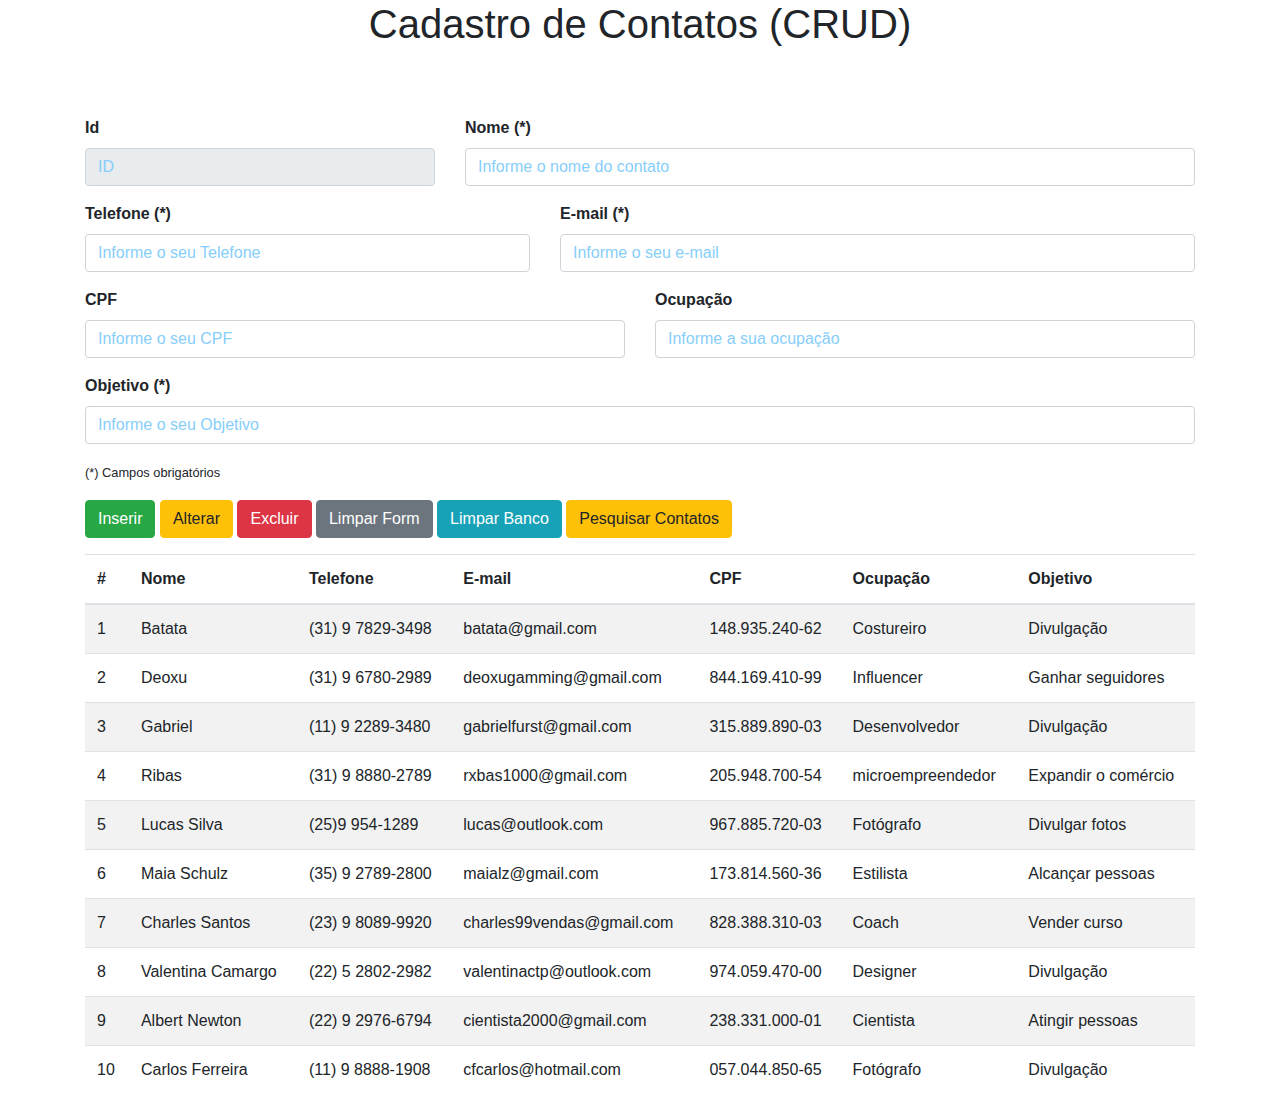
<file: index.html>
<!DOCTYPE html>
<html lang="en">

<head>
    <meta charset="UTF-8">
    <meta name="viewport" content="width=device-width, initial-scale=1.0">
    <meta http-equiv="X-UA-Compatible" content="ie=edge">
    <title>Cadastro de Contatos</title>
    <link rel="stylesheet" href="https://stackpath.bootstrapcdn.com/bootstrap/4.1.0/css/bootstrap.min.css">
    <link rel="stylesheet" href="style.css">
</head>

<body onload="init()">
    <h1>Cadastro de Contatos (CRUD)</h1>

    <div class="container">
        <div class="row">
            <div id="msg" class="col-sm-10 offset-sm-1 ">
                <!--<div class="alert alert-warning">Contato não encontrado.</div>-->
            </div>
        </div>

        <form id="form-contato">
            <div class="form-group row">
                <div class="col-sm-4">
                    <label for="inputId">Id</label>
                    <input type="text" class="form-control" id="inputId" placeholder="ID" disabled>
                </div>
                <div class="col-sm-8">
                    <label for="inputNome">Nome (*)</label>
                    <input type="text" class="form-control" id="inputNome" required
                        placeholder="Informe o nome do contato">
                </div>
            </div>
            <div class="form-group row">
                <div class="col-sm-5">
                    <label for="inputTelefone">Telefone (*)</label>
                    <input type="text" class="form-control" id="inputTelefone" required placeholder="Informe o seu Telefone">
                </div>
                <div class="col-sm-7">
                    <label for="inputEmail">E-mail (*)</label>
                    <input type="email" class="form-control" id="inputEmail" required placeholder="Informe o seu e-mail">
                </div>
            </div>
            <div class="form-group row">
                <div class="col-sm-6">
                    <label for="inputCPF">CPF</label>
                    <input type="text" class="form-control" id="inputCPF" placeholder="Informe o seu CPF">
                </div>
                <div class="col-sm-6">
                    <label for="inputOcupacao">Ocupação</label>
                    <input type="text" class="form-control" id="inputOcupacao" required
                        placeholder="Informe a sua ocupação">
                </div>
            </div>
            <div class="form-group row">
                <div class="col-sm-12">
                    <label for="inputObjetivo">Objetivo (*)</label>
                    <input type="text" class="form-control" id="inputObjetivo" required placeholder="Informe o seu Objetivo">
                </div>
            </div>
            <div class="form-group row">
                <div class="col-sm-4">
                    <small>(*) Campos obrigatórios</small>
                </div>
            </div>
            <div class="form-group row">
                <div class="col-sm-12">
                    <input type="button" class="btn btn-success" id="btnInsert" value="Inserir">
                    <input type="button" class="btn btn-warning" id="btnUpdate" value="Alterar">
                    <input type="button" class="btn btn-danger" id="btnDelete" value="Excluir">
                    <input type="button" class="btn btn-secondary" id="btnClear" value="Limpar Form">
                    <input type="button" class="btn btn-info" id="btnClearBD" value="Limpar Banco">
                    <a href="lista_contatos.html"><input type="button" class="btn btn-warning" id="btnClear"
                            value="Pesquisar Contatos"></a>
                </div>
            </div>
        </form>

        <div class="row">
            <div class="col-sm-12">
                <table id="grid-contatos" class="table table-striped">
                    <thead>
                        <tr>
                            <th scope="col">#</th>
                            <th scope="col">Nome</th>
                            <th scope="col">Telefone</th>
                            <th scope="col">E-mail</th>
                            <th scope="col">CPF</th>
                            <th scope="col">Ocupação</th>
                            <th scope="col">Objetivo</th>
                        </tr>
                    </thead>
                    <tbody id="table-contatos">
                        <tr>
                            <td scope="row">1</td>
                            <td></td>
                            <td></td>
                            <td></td>
                            <td></td>
                            <td></td>
                            <td></td>
                        </tr>
                    </tbody>
                </table>
            </div>
        </div>
    </div>

    <script src="https://ajax.googleapis.com/ajax/libs/jquery/1.8.3/jquery.min.js"></script>
    <script src="app.js"></script>
    <script src="jquery.mask.js"></script>
    <script>


        //jquery masks
        $(document).ready(function () {
            $("#inputCPF").mask('000.000.000-00', { reverse: true });
            $('#inputTelefone').mask('(00) 0 0000-0000');


        });
        function exibeContatos() {
            // Remove todas as linhas do corpo da tabela
            $("#table-contatos").html("");

            // Popula a tabela com os registros do banco de dados
            for (i = 0; i < db.data.length; i++) {
                let contato = db.data[i];
                $("#table-contatos").append(`<tr><td scope="row">${contato.id}</td>
                                                <td>${contato.nome}</td>
                                                <td>${contato.telefone}</td>
                                                <td>${contato.email}</td>
                                                <td>${contato.CPF}</td>
                                                <td>${contato.ocupacao}</td>
                                                <td>${contato.objetivo}</td>
                                            </tr>`);
            }
        }

        function init() {
            // Adiciona funções para tratar os eventos 
            $("#btnInsert").click(function () {
                // Verfica se o formulário está preenchido corretamente
                if (!$('#form-contato')[0].checkValidity()) {
                    displayMessage("Preencha o formulário corretamente.");
                    return;
                }

                // Obtem os valores dos campos do formulário
                let campoNome = $("#inputNome").val();
                let campoTelefone = $("#inputTelefone").val();
                let campoEmail = $('#inputEmail').val();
                let campoCPF = $("#inputCPF").val();
                let campoOcupacao = $('#inputOcupacao').val();
                let campoObjetivo = $('#inputObjetivo').val();
                let contato = {
                    nome: campoNome,
                    telefone: campoTelefone,
                    email: campoEmail,
                    CPF: campoCPF,
                    ocupacao: campoOcupacao,
                    objetivo: campoObjetivo
                };

                insertContato(contato);

                // Reexibe os contatos
                exibeContatos();

                // Limpa o formulario
                $("#form-contato")[0].reset();
            });

            // Intercepta o click do botão Alterar
            $("#btnUpdate").click(function () {
                // Obtem os valores dos campos do formulário
                let campoId = $("#inputId").val();
                if (campoId == "") {
                    displayMessage("Selecione um contato para ser alterado.");
                    return;
                }
                let campoNome = $("#inputNome").val();
                let campoTelefone = $("#inputTelefone").val();
                let campoEmail = $("#inputEmail").val();
                let campoCPF = $("#inputCPF").val();
                let campoOcupacao = $("#inputOcupacao").val();
                let campoObjetivo = $('#inputObjetivo').val();
                let contato = {
                    nome: campoNome,
                    telefone: campoTelefone,
                    email: campoEmail,
                    CPF: campoCPF,
                    ocupacao: campoOcupacao,
                    objetivo: campoObjetivo
                };

                updateContato(parseInt(campoId), contato);

                // Reexibe os contatos
                exibeContatos();

                // Limpa o formulario
                $("#form-contato")[0].reset();
            });

            // Intercepta o click do botão Excluir
            $("#btnDelete").click(function () {
                let campoId = $("#inputId").val();
                if (campoId == "") {
                    displayMessage("Selecione um contato a ser excluído.");
                    return;
                }
                deleteContato(parseInt(campoId));

                // Reexibe os contatos
                exibeContatos();

                // Limpa o formulario
                $("#form-contato")[0].reset();
            });

            // Intercepta o click do botão Listar Contatos
            $("#btnClear").click(function () {
                $("#form-contato")[0].reset();
            });

            // Reseta o Banco de dados
            $("#btnClearBD").click(function () {
                localStorage.setItem('db_contato', null);
                window.location.reload();
            });

            // Oculta a mensagem de aviso após alguns segundos
            $('#msg').bind("DOMSubtreeModified", function () {
                window.setTimeout(function () {
                    $(".alert").fadeTo(500, 0).slideUp(500, function () {
                        $(this).remove();
                    });
                }, 5000);
            });

            // Preenche o formulário quando o usuario clicar em uma linha da tabela 
            $("#grid-contatos").on("click", "tr", function (e) {
                let linhaContato = this;
                colunas = linhaContato.querySelectorAll("td");

                $("#inputId").val(colunas[0].innerText);
                $("#inputNome").val(colunas[1].innerText);
                $("#inputTelefone").val(colunas[2].innerText);
                $("#inputEmail").val(colunas[3].innerText);
                $("#inputCPF").val(colunas[4].innerText);
                $("#inputOcupacao").val(colunas[5].innerText);
                $("#inputObjetivo").val(colunas[6].innerText);
            });

            exibeContatos();
        }
    </script>
</body>

</html>
</file>
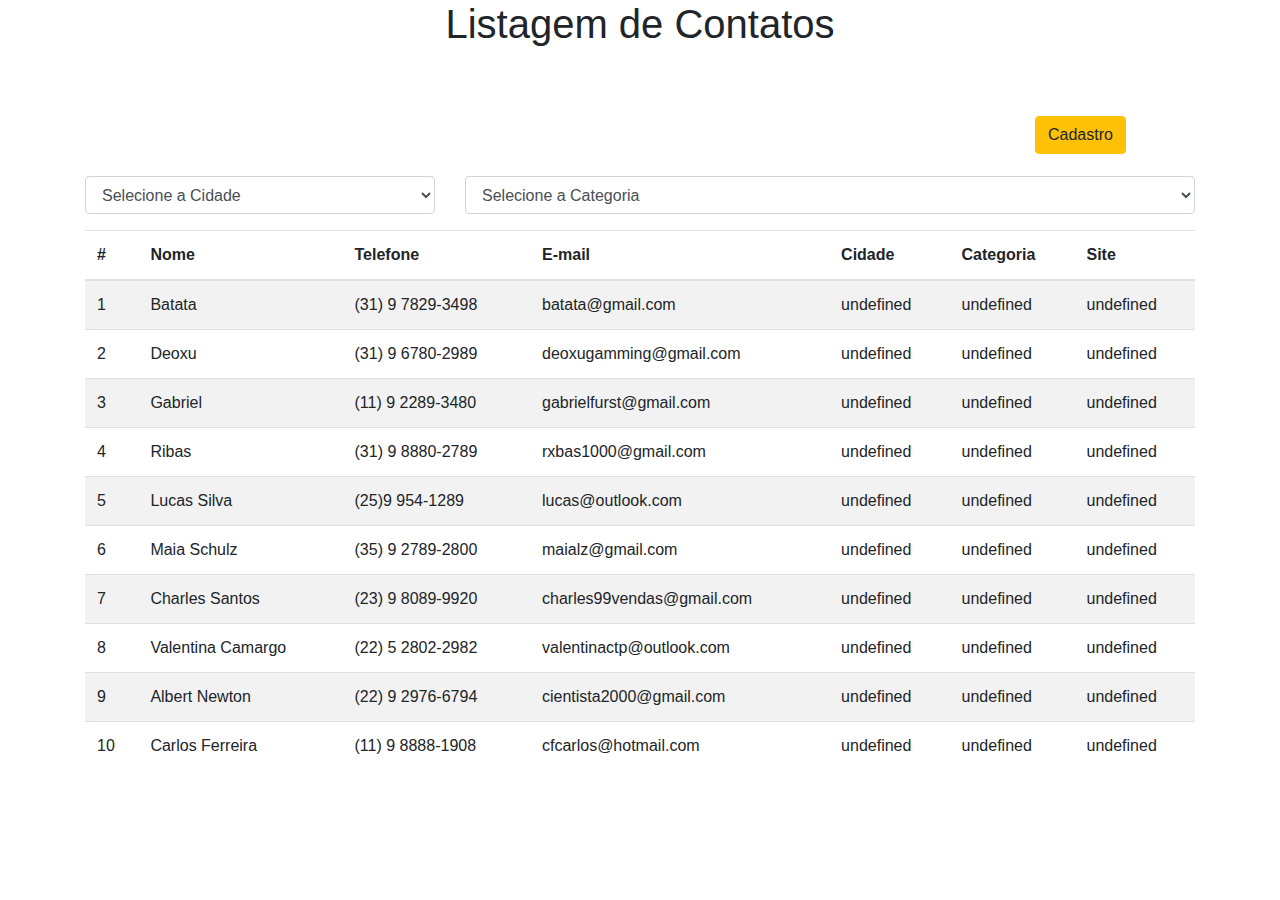
<file: lista_contatos.html>
<!DOCTYPE html>
<html lang="en">

<head>
    <meta charset="UTF-8">
    <meta name="viewport" content="width=device-width, initial-scale=1.0">
    <meta http-equiv="X-UA-Compatible" content="ie=edge">
    <title>Cadastro de Contatos</title>
    <link rel="stylesheet" href="https://stackpath.bootstrapcdn.com/bootstrap/4.1.0/css/bootstrap.min.css">
    <link rel="stylesheet" href="style.css">    
</head>

<body onload="ListaContatos()">
    <h1>Listagem de Contatos</h1>

    <div class="container">
        <div class="row">
            <div id="msg" class="col-sm-10 offset-sm-1 ">
                <!--<div class="alert alert-warning">Contato não encontrado.</div>-->
            </div>
        </div>

        <div class="row">
            <div id="msg" class="col-sm-2 offset-sm-10 ">
                <a href="index.html"><input type="button" class="btn btn-warning" id="btnClear" value="Cadastro"></a>
            </div>
        </div>        
        
        <form id="form-contato">            
            <div class="form-group row">
                <div class="col-sm-4">
                    <select name="filtro_cidade" id="filtro_cidade" onchange="ListaContatos()" class="form-control">
                        <option value="">Selecione a Cidade</option>
                        <option value="Betim">Betim</option>
                        <option value="Belo Horizonte">Belo Horizonte</option>
                        <option value="Rio de Janeiro">Rio de Janeiro</option>
                        <option value="São Paulo">São Paulo</option>
                        <option value="Goiânia">Goiânia</option>
                    </select>                    
                </div>
                <div class="col-sm-8">
                    <select name="filtro_categoria" id="filtro_categoria" onchange="ListaContatos()"  class="form-control">
                        <option value="">Selecione a Categoria</option>
                        <option value="amigos">Amigos</option>
                        <option value="familia">Familia</option>
                        <option value="trabalho">Trabalho</option>
                    </select>
                </div>
            </div>
        </form>


        <div class="row">
            <div class="col-sm-12">
                <table id="grid-contatos" class="table table-striped">
                    <thead>
                        <tr>
                            <th scope="col">#</th>
                            <th scope="col">Nome</th>
                            <th scope="col">Telefone</th>
                            <th scope="col">E-mail</th>
                            <th scope="col">Cidade</th>
                            <th scope="col">Categoria</th>
                            <th scope="col">Site</th>
                        </tr>
                    </thead>
                    <tbody id="table-contatos">
                    </tbody>
                </table>
            </div>
        </div>
    </div>

    <script src="https://ajax.googleapis.com/ajax/libs/jquery/1.8.3/jquery.min.js"></script>
    <script src="app.js"></script>
    <script>
        // função para listar na tabela os contatos que estão associados aos filtros 
        function ListaContatos() {
            
            // Obtem os dados informados pelo usuário nos filtros
            let fc = document.getElementById('filtro_cidade').value;
            let fcg = document.getElementById('filtro_categoria').value;

            // limpa a lista de contatos apresentados
            $("#table-contatos").empty();

            // Popula a tabela com os registros do banco de dados
            for (let index = 0; index < db.data.length; index++) {
                const contato = db.data[index];

                // Verifica se os dados do contato batem com os filtros
                if (((contato.cidade == fc) || (fc == '')) &&
                    ((contato.categoria == fcg) || (fcg == ''))) {
                    
                    // Inclui o contato na tabela    
                    $("#table-contatos").append(`<tr><td scope="row">${contato.id}</td>
                                                    <td>${contato.nome}</td>
                                                    <td>${contato.telefone}</td>
                                                    <td>${contato.email}</td>
                                                    <td>${contato.cidade}</td>
                                                    <td>${contato.categoria}</td>
                                                    <td>${contato.website}</td>
                                                </tr>`);
                }
            }

        }
    </script>

</body>

</html>
</file>
<file: style.css>
label {
    font-weight: bolder;
}
::placeholder {
    color: lightskyblue !important;
    opacity: 3;
}
::-webkit-input-placeholder { /* WebKit, Blink, Edge */
    color:  lightskyblue !important;
}
:-moz-placeholder { /* Mozilla Firefox 4 to 18 */
    color:  lightskyblue !important;
    opacity:  3;
 }
 h1 {
     text-align: center;
 }
 #msg {
     height: 60px;
 }
 #grid-contatos tbody {
     cursor: pointer;
 }
</file>
